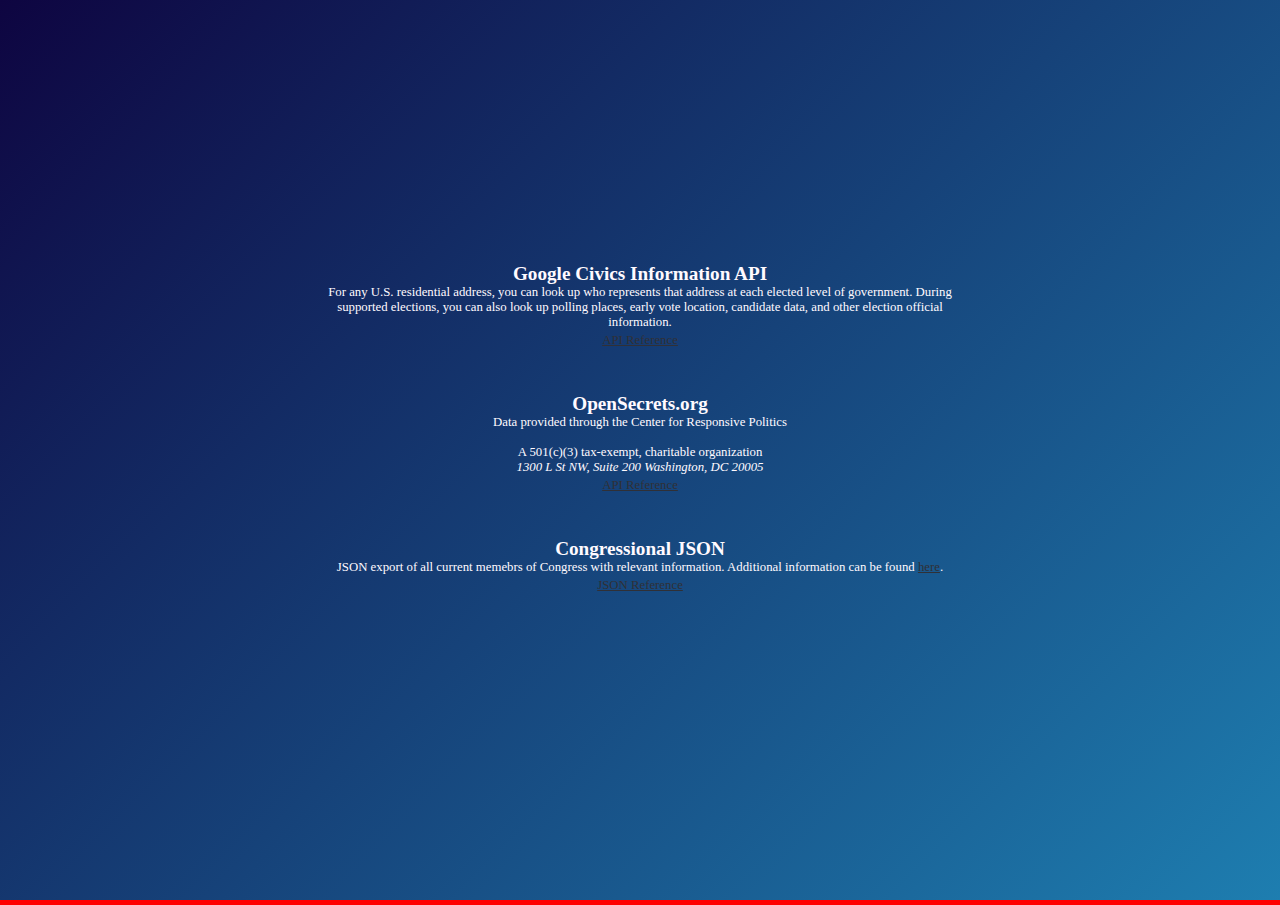
<file: info.html>
<!DOCTYPE html>
<html lang="en">
<head>
    <meta charset="UTF-8">
    <meta http-equiv="X-UA-Compatible" content="IE=edge">
    <meta name="viewport" content="width=device-width, initial-scale=1.0">
    <link rel="stylesheet" href="./assets/css/optional.css">
    <link rel="stylesheet" href="./assets/css/info.css">
    <link rel="icon" type="image/png" href="./assets/images/Favicon.png">
    <title>Re:Public Credits</title>
</head>
<body>
    <main>
        <section id="googleCivics" class="api-block">
            <h2>Google Civics Information API</h2>
            <p class="info-text"> 
                For any U.S. residential address, you can look up who represents that address at each elected level of government.
                During supported elections, you can also look up polling places, early vote location, candidate data, and other election official information.
            </p>
            <a class="link info-text" href="https://developers.google.com/civic-information">API Reference</a>
        </section>
        <section id="OpenSecrets" class="api-block">
            <h2>OpenSecrets.org</h2>
            <p class="info-text">
                Data provided through the Center for Responsive Politics
                <br /><br />
                A 501(c)(3) tax-exempt, charitable organization
                <address class="info-text">1300 L St NW, Suite 200 Washington, DC 20005</address>
            </p>
            <a class="link info-text" href="https://www.opensecrets.org/open-data/api">API Reference</a>
        </section>
        <section id="congress" class="api-block">
            <h2>Congressional JSON</h2>
            <p class="info-text">
                JSON export of all current memebrs of Congress with relevant information.

                Additional information can be found <a  class="info-text" href="https://github.com/unitedstates/congress-legislators">here</a>.
            </p>
            <a class="link info-text" href="https://theunitedstates.io/congress-legislators/legislators-current.json">JSON Reference</a>
        </section>
    </main>
</body>
</html>
</file>
<file: assets/css/optional.css>
:root {
  --color-light: #fffaff;
  --color-grey: #303036;
  --color-black: #050401;
  --color-blue: #30bced;
  --color-red: #fc5130;
}

* {
  margin: 0;
  padding: 0;
}

html, body {
  height: 100%;
  width: 100%;
  margin: 0;
}

body {
  background: linear-gradient(-45deg, #541B10, #A83620, var(--color-red), var(--color-blue), #2591B6, #144E63);
  background-size: 800% 800%;
  animation: gradient 15s ease infinite;
}

@keyframes gradient {
  0% {
    background-position: 0% 0%;
  }
  50% {
    background-position: 100% 50%;
  }
  100% {
    background-position: 0% 0%;
  }
}

main {
  display: flex;
  height: 100%;
  align-items: center;
  justify-content: space-between;
}

.menu-btn {
  display: block;
  writing-mode: vertical-rl;
  background: none;
  margin: 0 2rem 0 0;
  padding: 0;
  align-items: center;
  transform: rotate(-90deg);
  font-size: large;
}

.menu-btn i {
  margin-left: 0.5rem;
}

.icon {
  filter: brightness(0) saturate(1);
}

#reg2vote i, #info i {
  font-size: 3rem;
}

.img-description {
  top: 0;
  bottom: 0;
  left: 0;
  right: 0;
  background: linear-gradient(270deg,#e6e6e6 0%, #e6e6e6 100%);
  background-repeat: no-repeat;
  background-size: 100% 100%;
  background-position: top;
  visibility: hidden;
  opacity: 0;
  transition: all 0.3s ease-in ;
}

.img-wrap:hover .img-description, .img-wrap:focus .img-description, .img-wrap:active .img-description {
  visibility: visible;
  background-size: 100% 0.2rem;
  opacity: 1;
}

.logo-container {
  margin-left: 18vw;
}

.animate__animated.animate__fadeInLeft {
  animation-duration: 3s;
  animation-delay: 150ms;
}

.animate__animated.animate__fadeIn {
  animation-duration: 1.5s;
  animation-delay: 3s;
}

.search {
  display:flex;
  justify-content: flex-end;
  align-self: center;
  margin-top: 2%;
  margin-left: 38vw;
}

#search-bar {
  display: flex;
}

.search input {
  background-color: var(--color-light);
  font-size: 0.8rem;
  padding-left: 0.5rem;
  width: 25rem;
  height: 2rem;
  border-radius: 15px;
}
#search-button.btn {
  padding-left: 2%;
  margin-bottom: 1rem;
}


#search-button a {
  color: var(--color-black);
  font-size: 1.5rem;
  opacity: 1;
}

/* AUTOCOMPLETE START */
#result {
  padding: 3px;
  position: relative;
}
#result ul {
  list-style-type: none;
  padding-left: 1%;
  margin: 0;
  color: var(--color-light);
  position: absolute;
  overflow: visible;
}
#result ul li {
  padding: 0.5rem 0.5rem;
  margin-bottom: 1rem;
}

#result ul li:hover {
  background: var(--color-grey);
  border-radius: 15px;
}
/* AUTOCOMPLETE END */

/* MODAL START */
.ui-widget {
  background-color: var(--color-grey);
  color: var(--color-light);
  padding: 15px;
  overflow:scroll;
  height: 100vh;
  width: 90vw;
}

.ui-widget-header {
  font-size: 1rem;
  text-align: center;
  margin-bottom: 5px;
}

.ui-widget-content {
  font-size: 0.75rem;
  text-align: left;
  margin-bottom: 10px;
  align-items:center;
  border-top: solid 2px var(--color-blue);
}

.ui-corner-all {
  border-radius: 15px;
}

#results-page {
  display: none;
  display: flex;
}

.official-container {
  align-items: center:
}

.official-container h3 {
  font-size: 1.5rem;
}

.official-container h4 {
  font-size: 1.2rem;
  font-style: italic;
}

.accordion h2 {
  color: var(--color-light);
  font-weight: bolder;
  font-size: 1.5rem;
  border-bottom: solid 1px var(--color-red);
  background-color: var(--color-grey);
}
</file>
<file: assets/css/info.css>
main {
  flex-direction: column;
  justify-content: center;
  align-items: center;
}

.api-block {
  color: var(--color-light);
  text-align: center;
  width: 50%;
  margin-bottom: 5vh;
}

.api-block h2 {
  font-size: 1.2rem;
}

.info-text {
  font-size: 0.8rem;
}

.api-block a {
  color: var(--color-grey);
}

body {
  border-bottom: solid 5px red;
  background: linear-gradient(-45deg, #8b0303, #f77a95, #23a6d5, #0e0541);
background-size: 400% 400%;
animation: gradient 15s ease infinite;
height: 100vh;
}

@keyframes gradient {
0% {
  background-position: 0% 50%;
}
50% {
  background-position: 100% 50%;
}
100% {
  background-position: 0% 50%;
}
}
</file>
